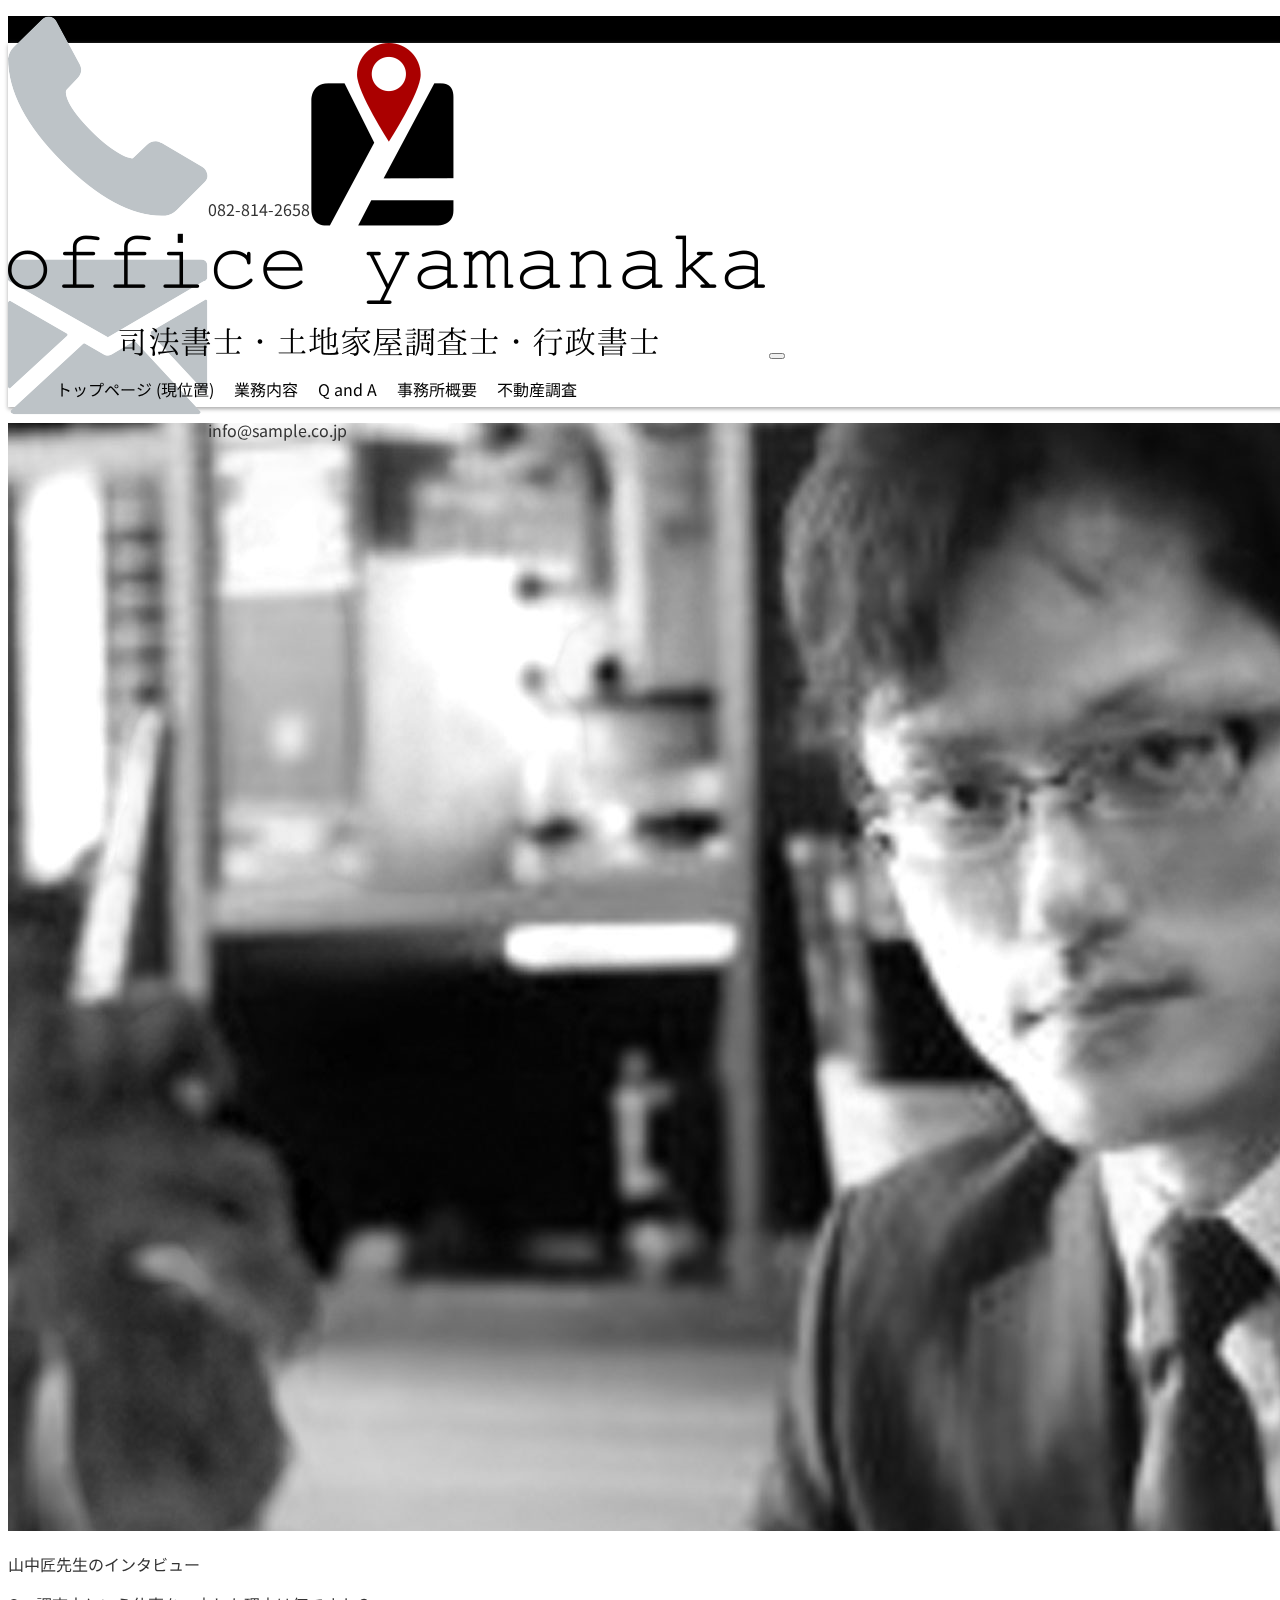
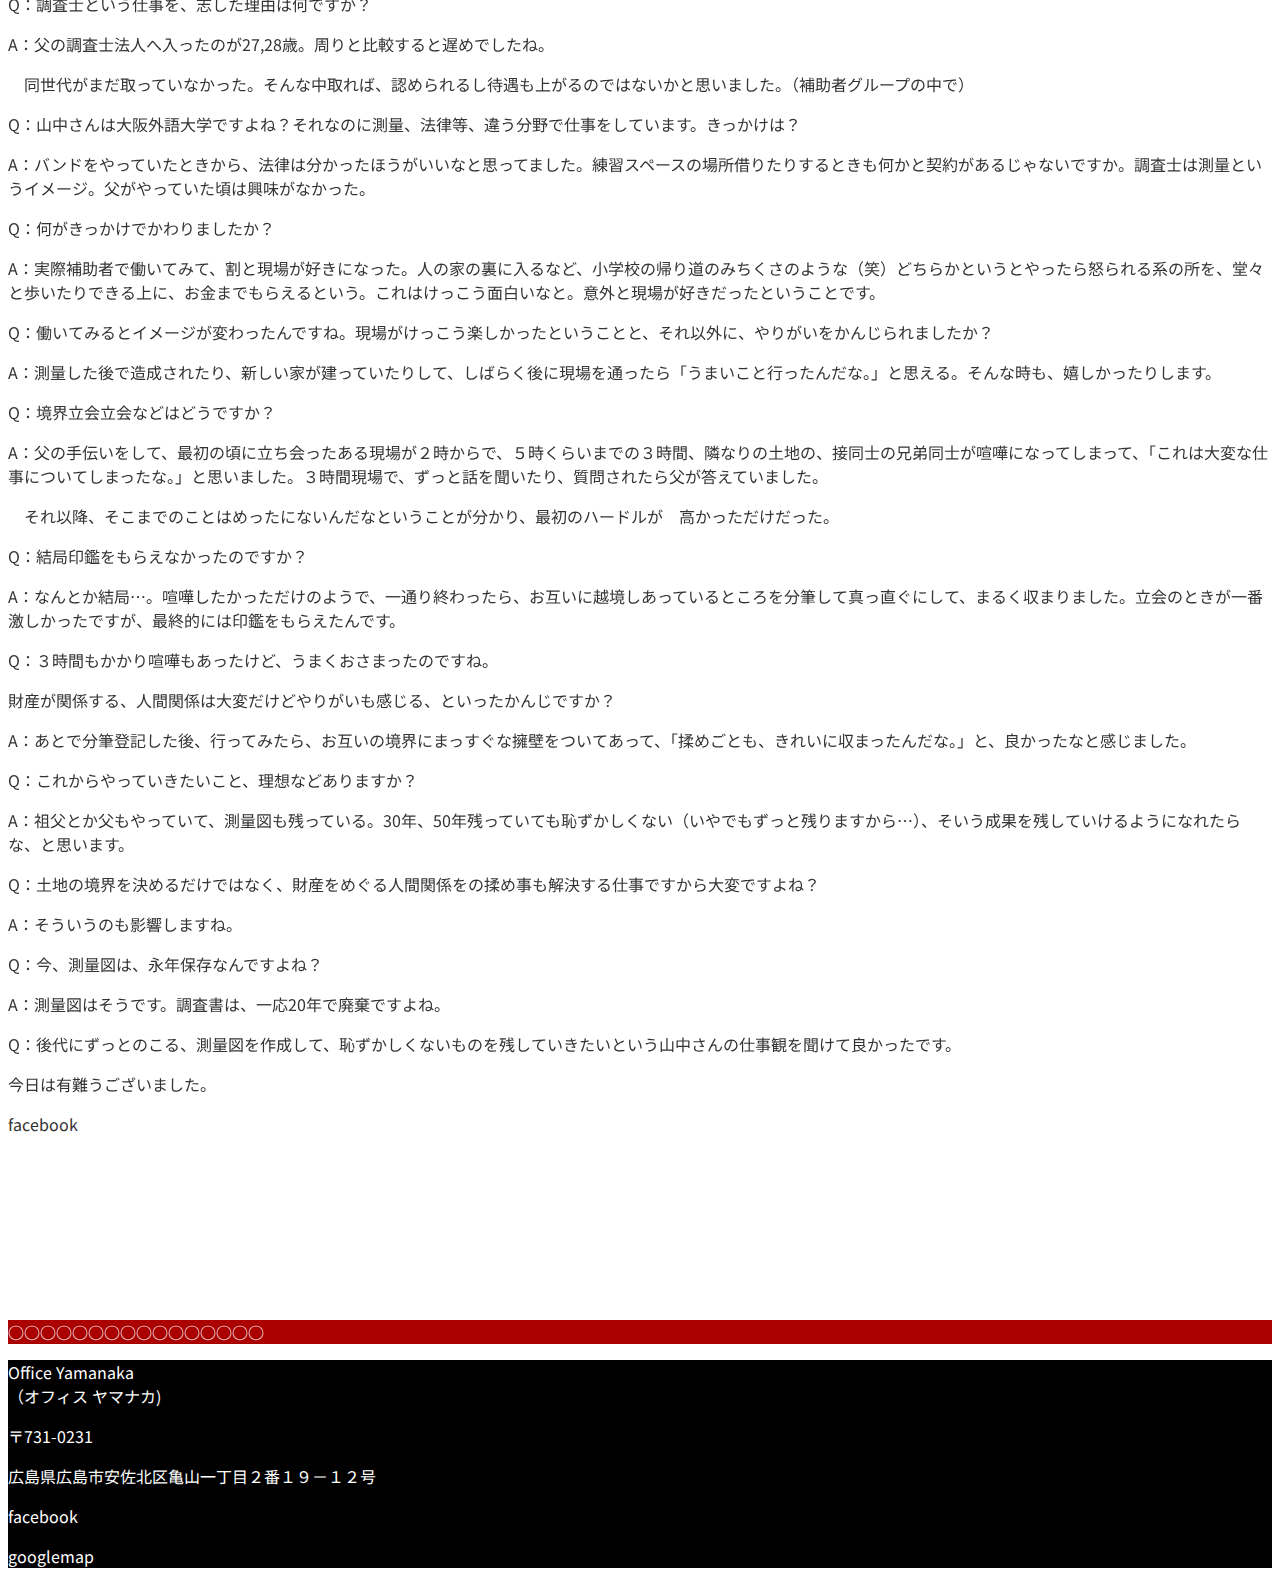
<file: page-profile.html>
<!DOCTYPE html>
<html lang="ja">
<head>
<meta charset="UTF-8">
<meta name="viewport" content="width=device-width, initial-scale=1.0">
<meta http-equiv="X-UA-Compatible" content="ie=edge">
<title>Office Yamanaka</title>
<!-- <link rel="stylesheet" type="text/css" href="normalize.css"> -->
<!-- tokuhara add 2019.2.3 -->
<link rel="stylesheet" type="text/css" href="style.css">
<link href="https://fonts.googleapis.com/css?family=Noto+Serif+SC" rel="stylesheet">
<link href="https://fonts.googleapis.com/css?family=Sawarabi+Gothic" rel="stylesheet">
<!--y: 2/15 fontawesome-->
<link rel="stylesheet" href="https://use.fontawesome.com/releases/v5.7.2/css/all.css" integrity="sha384-fnmOCqbTlWIlj8LyTjo7mOUStjsKC4pOpQbqyi7RrhN7udi9RwhKkMHpvLbHG9Sr" crossorigin="anonymous">
<!--googlefonts-->
<link href="https://fonts.googleapis.com/css?family=Noto+Sans+JP:100" rel="stylesheet">

<!--<script src="https://ajax.googleapis.com/ajax/libs/jquery/2.1.4/jquery.min.js"></script>-->
<!-- Bootstrap -->
<link href="https://stackpath.bootstrapcdn.com/bootstrap/4.2.1/css/bootstrap.min.css" rel="stylesheet" integrity="sha384-GJzZqFGwb1QTTN6wy59ffF1BuGJpLSa9DkKMp0DgiMDm4iYMj70gZWKYbI706tWS"
    crossorigin="anonymous">
<!-- JavaScript -->
<!-- <script type="text/javascript" src="https://stackpath.bootstrapcdn.com/bootstrap/4.2.1/js/bootstrap.min.js"></script> -->
<!--
<script src="https://stackpath.bootstrapcdn.com/bootstrap/4.2.1/js/bootstrap.bundle.min.js" integrity="sha384-zDnhMsjVZfS3hiP7oCBRmfjkQC4fzxVxFhBx8Hkz2aZX8gEvA/jsP3eXRCvzTofP"
    crossorigin="anonymous"></script>
-->
<!--plugin-->
<link rel="stylesheet" href="https://unpkg.com/aos@next/dist/aos.css" />

</head>
<body>
<!---->
<header>
    <div class="row justify-content-start header-top py-2">
		<div class="col-md-2">
        <p><img src="images/tel.png" alt="">082-814-2658 </p>
      </div>
			<div class="col-md-2">
        <p><img src="images/mail.png" alt="">info@sample.co.jp</p>
      </div>
    </div>
    <nav class="navbar navbar-expand-md navbar-light static-top">
  <div class="container">
    <a class="navbar-brand" href="#">
          <img src="images/logo1.png" class="img-fluid" alt="">
        </a>
    <button class="navbar-toggler" type="button" data-toggle="collapse" data-target="#navbarResponsive" aria-controls="navbarResponsive" aria-expanded="false" aria-label="Toggle navigation">
          <span class="navbar-toggler-icon"></span>
        </button>
    <div class="collapse navbar-collapse" id="navbarResponsive">
      <ul class="navbar-nav ml-auto">
        <li class="nav-item active">
          <a class="nav-link pl-1" href="front-page.php">トップページ <span class="sr-only">(現位置)</span></a>
        </li>
        <li class="nav-item">
          <a class="nav-link pl-1" href="page-business.php">業務内容</a>
        </li>
        <li class="nav-item">
         <a class="nav-link pl-1" href="page-question.php">Q and A</a>
        </li>
        <li class="nav-item">
          <a class="nav-link pl-1" href="page-profile.php">事務所概要</a>
        </li>
        <li class="nav-item">
          <a class="nav-link pl-1" href="page-research.php">不動産調査</a>
        </li>
      </ul>
    </div>
  </div>
</nav>
</header>

<br>
<br>
<br>
<br>
<!--メンバー紹介-->
<div class="container">
  <div class="row m-2 border-top border-bottom" >
    <div class="col-12" data-aos="fade" data-aos-offset="200" data-aos-duration="1000">
      <p class="h4 py-3">メンバー紹介</p>
		<p class="h3 py-1">【山中匠】</p>
    </div>
  </div>
</div>
<div class="container">
  <div class="row">
    <div class="col-md-8">
      <div class="card border-white" data-aos="fade" data-aos-offset="200" data-aos-duration="1000">
		  <img class="card-img-top" src="images/member.jpg" alt="">
        <div class="card-body">
          <p class="card-text"> 
			<!-- wp:paragraph -->
<p class="h3 pb-3">山中匠先生のインタビュー</p>
<!-- /wp:paragraph -->

<!-- wp:paragraph -->
<p>Q：調査士という仕事を、志した理由は何ですか？</p>
<!-- /wp:paragraph -->

<!-- wp:paragraph -->
<p>A：父の調査士法人へ入ったのが27,28歳。周りと比較すると遅めでしたね。</p>
<!-- /wp:paragraph -->

<!-- wp:paragraph -->
<p>　同世代がまだ取っていなかった。そんな中取れば、認められるし待遇も上がるのではないかと思いました。（補助者グループの中で）</p>
<!-- /wp:paragraph -->

<!-- wp:paragraph -->
<p>Q：山中さんは大阪外語大学ですよね？それなのに測量、法律等、違う分野で仕事をしています。きっかけは？</p>
<!-- /wp:paragraph -->

<!-- wp:paragraph -->
<p>A：バンドをやっていたときから、法律は分かったほうがいいなと思ってました。練習スペースの場所借りたりするときも何かと契約があるじゃないですか。調査士は測量というイメージ。父がやっていた頃は興味がなかった。</p>
<!-- /wp:paragraph -->

<!-- wp:paragraph -->
<p>Q：何がきっかけでかわりましたか？</p>
<!-- /wp:paragraph -->

<!-- wp:paragraph -->
<p>A：実際補助者で働いてみて、割と現場が好きになった。人の家の裏に入るなど、小学校の帰り道のみちくさのような（笑）どちらかというとやったら怒られる系の所を、堂々と歩いたりできる上に、お金までもらえるという。これはけっこう面白いなと。意外と現場が好きだったということです。</p>
<!-- /wp:paragraph -->

<!-- wp:paragraph -->
<p>Q：働いてみるとイメージが変わったんですね。現場がけっこう楽しかったということと、それ以外に、やりがいをかんじられましたか？</p>
<!-- /wp:paragraph -->

<!-- wp:paragraph -->
<p>A：測量した後で造成されたり、新しい家が建っていたりして、しばらく後に現場を通ったら「うまいこと行ったんだな。」と思える。そんな時も、嬉しかったりします。</p>
<!-- /wp:paragraph -->

<!-- wp:paragraph -->
<p>Q：境界立会立会などはどうですか？</p>
<!-- /wp:paragraph -->

<!-- wp:paragraph -->
<p>A：父の手伝いをして、最初の頃に立ち会ったある現場が２時からで、５時くらいまでの３時間、隣なりの土地の、接同士の兄弟同士が喧嘩になってしまって、「これは大変な仕事についてしまったな。」と思いました。３時間現場で、ずっと話を聞いたり、質問されたら父が答えていました。</p>
<!-- /wp:paragraph -->

<!-- wp:paragraph -->
<p>　それ以降、そこまでのことはめったにないんだなということが分かり、最初のハードルが　高かっただけだった。</p>
<!-- /wp:paragraph -->

<!-- wp:paragraph -->
<p>Q：結局印鑑をもらえなかったのですか？</p>
<!-- /wp:paragraph -->

<!-- wp:paragraph -->
<p>A：なんとか結局…。喧嘩したかっただけのようで、一通り終わったら、お互いに越境しあっているところを分筆して真っ直ぐにして、まるく収まりました。立会のときが一番激しかったですが、最終的には印鑑をもらえたんです。</p>
<!-- /wp:paragraph -->

<!-- wp:paragraph -->
<p>Q：３時間もかかり喧嘩もあったけど、うまくおさまったのですね。</p>
<!-- /wp:paragraph -->

<!-- wp:paragraph -->
<p>財産が関係する、人間関係は大変だけどやりがいも感じる、といったかんじですか？</p>
<!-- /wp:paragraph -->

<!-- wp:paragraph -->
<p>A：あとで分筆登記した後、行ってみたら、お互いの境界にまっすぐな擁壁をついてあって、「揉めごとも、きれいに収まったんだな。」と、良かったなと感じました。</p>
<!-- /wp:paragraph -->

<!-- wp:paragraph -->
<p>Q：これからやっていきたいこと、理想などありますか？</p>
<!-- /wp:paragraph -->

<!-- wp:paragraph -->
<p>A：祖父とか父もやっていて、測量図も残っている。30年、50年残っていても恥ずかしくない（いやでもずっと残りますから…）、そいう成果を残していけるようになれたらな、と思います。</p>
<!-- /wp:paragraph -->

<!-- wp:paragraph -->
<p>Q：土地の境界を決めるだけではなく、財産をめぐる人間関係をの揉め事も解決する仕事ですから大変ですよね？</p>
<!-- /wp:paragraph -->

<!-- wp:paragraph -->
<p>A：そういうのも影響しますね。</p>
<!-- /wp:paragraph -->

<!-- wp:paragraph -->
<p>Q：今、測量図は、永年保存なんですよね？</p>
<!-- /wp:paragraph -->

<!-- wp:paragraph -->
<p>A：測量図はそうです。調査書は、一応20年で廃棄ですよね。</p>
<!-- /wp:paragraph -->

<!-- wp:paragraph -->
<p>Q：後代にずっとのこる、測量図を作成して、恥ずかしくないものを残していきたいという山中さんの仕事観を聞けて良かったです。</p>
<!-- /wp:paragraph -->

<!-- wp:paragraph -->
<p>今日は有難うございました。</p>
<!-- /wp:paragraph -->
			</p>
        </div>
      </div>
    </div>
    <div class="col-md-4">
      <div class="card card-body">facebook<br>
        <br>
        <br>
        <br>
        <br>
        <br>
        <br>
      </div>
    </div>
  </div>
  <br>
</div>
	
<footer>
	<div class="container-fluid">
  <!--三段に変更-->
  <div class="row footer-top">
    <div class="ml-5">
      <p>○○○○○○○○○○○○○○○○</p>
    </div>
  </div>
  <div class="row footer-bottom">
    <div class="col-md-4 p-4">
      <p>Office Yamanaka<br>
        （オフィス ヤマナカ)</p>
      <p>〒731-0231</p>
      <p>広島県広島市安佐北区亀山一丁目２番１９－１２号</p>
    </div>
    <div class="col-md-4 p-4">
      <p>facebook</p>
    </div>
    <div class="col-md-4 p-4">
      <p>googlemap</p>
    </div>
  </div>
	</div>
</footer>

<!-- jQuery読み込み -->
<script src="https://code.jquery.com/jquery-3.3.1.slim.min.js" integrity="sha384-q8i/X+965DzO0rT7abK41JStQIAqVgRVzpbzo5smXKp4YfRvH+8abtTE1Pi6jizo" crossorigin="anonymous"></script>
<!-- PopperのJS読み込み -->
<script src="https://cdnjs.cloudflare.com/ajax/libs/popper.js/1.14.7/umd/popper.min.js" integrity="sha384-UO2eT0CpHqdSJQ6hJty5KVphtPhzWj9WO1clHTMGa3JDZwrnQq4sF86dIHNDz0W1" crossorigin="anonymous"></script>
<!-- BootstrapのJS読み込み -->
<script src="https://stackpath.bootstrapcdn.com/bootstrap/4.3.1/js/bootstrap.min.js" integrity="sha384-JjSmVgyd0p3pXB1rRibZUAYoIIy6OrQ6VrjIEaFf/nJGzIxFDsf4x0xIM+B07jRM" crossorigin="anonymous"></script>

<!--<script type="text/javascript" src="js/script.js"></script>-->
<script src="https://unpkg.com/aos@next/dist/aos.js"></script>
  <script>
    AOS.init();
  </script>
<!-- <script src="js/jquery.fadethis.min.js"></script>
<script>$(window).fadeThis();</script>  -->
</body>
</html>
</file>
<file: style.css>
@charset "UTF-8";
body {
  padding-top: 5rem;
  box-sizing: border-box;
  font-weight: normal;
  color: #333; }
  body:not(.home) section {
    padding-top: 5rem; }

div .container #front-container {
  overflow: hidden !important; }

div, ul, li, h1, h2, h3, h4, h5, p {
  font-family: 'Noto Sans JP', sans-serif;
  box-sizing: border-box; }

li {
  list-style: none; }

a {
  color: black;
  text-decoration: none; }
  a:hover {
    cursor: pointer; }
  a:visited, a:link {
    color: black; }

/*各ページヘッダー画像*/
.card-img-overlay {
  padding-top: 1.25rem; }
  .card-img-overlay .card-title {
    margin-bottom: .75rem;
    display: block;
    padding: .5rem;
    font-size: 1.2em;
    width: 100%;
    color: black;
    font-weight: bold;
    bottom: 0%;
    background-color: rgba(255, 255, 255, 0.5); }

/*facebookボタン*/
.fb-iconcolor {
  size: 32px;
  color: #3b5998; }

/*top page header*/
header {
  width: 100%;
  height: auto;
  position: fixed;
  top: 0;
  z-index: 100;
  background-color: #fff; }
  header .header-top {
    background-color: black;
    height: 3vh;
    width: 100%; }
  header .navbar-brand {
    width: 15vw;
    height: auto; }

.navbar {
  box-shadow: 0px 2px 4px #aaa; }

.navbar-nav ul {
  box-sizing: border-box;
  width: 100%;
  padding: 4px;
  list-style: none;
  text-align: center; }
.navbar-nav li {
  white-space: nowrap;
  margin: 0 8px;
  display: inline-block; }
  .navbar-nav li .block {
    display: block;
    text-align: left; }
  .navbar-nav li a {
    text-decoration: none;
    padding-bottom: 3px;
    display: block; }
    .navbar-nav li a:after {
      content: '';
      width: 0;
      transition: all 0.3s ease;
      border-bottom: 3px solid #aa0000;
      display: block; }
    .navbar-nav li a:hover:after {
      width: 100%;
      border-bottom: 3px solid #aa0000; }
    .navbar-nav li a .dropdown-menu {
      width: 260px; }
      .navbar-nav li a .dropdown-menu:active {
        background-color: #aa0000;
        color: #fff; }
  .navbar-nav li .whitespace {
    display: block; }

ul .dropdown-menu {
  min-width: 270px; }
  ul .dropdown-menu .dropdown-item {
    padding: .25rem .5rem !important; }
    ul .dropdown-menu .dropdown-item:hover {
      background-color: #fff; }
    ul .dropdown-menu .dropdown-item:active {
      background-color: #aa0000; }

/*front page message*/
#message-section h2 {
  font-size: 3.5vw;
  letter-spacing: 0.07em; }
#message-section p {
  font-size: 2vw;
  letter-spacing: 0.07em; }

/* TOPのメンバー紹介ページ */
.card_img {
  position: relative; }
  .card_img p {
    display: block;
    width: 100%;
    padding-top: 20px;
    padding-left: 20px;
    padding-right: 20px;
    padding-bottom: 10px;
    position: absolute;
    color: #fff;
    font-weight: bold;
    bottom: 0%;
    -webkit-box-shadow: inset 5px -21px 14px 34px rgba(0, 0, 0, 0.68);
    box-shadow: inset 5px -21px 14px 34px rgba(0, 0, 0, 0.68); }

.team-name-box {
  position: absolute;
  top: 50%;
  left: 50%;
  -webkit-transform: translate(-50%, -50%);
  -moz-transform: translate(-50%, -50%);
  -ms-transform: translate(-50%, -50%);
  -o-transform: translate(-50%, -50%);
  transform: translate(-50%, -50%);
  height: auto;
  width: 80%;
  border: 0.5px solid #eee;
  text-align: center;
  background-color: #fff; }

.card-footer {
  margin: 1.25rem;
  padding: 0px;
  border-top: none;
  background-color: white; }

/* 	プロフィールのボタン */
a .profile-button {
  height: 54px;
  text-align: center;
  text-decoration: none;
  line-height: 54px;
  outline: none;
  -webkit-box-sizing: border-box;
  -moz-box-sizing: border-box;
  box-sizing: border-box;
  -webkit-transition: all .3s;
  transition: all .3s;
  background-color: #aa0000;
  border: 2px solid #aa0000;
  color: #fff;
  line-height: 50px;
  display: block;
  width: 100%; }
  a .profile-button::before, a .profile-button::after {
    position: absolute;
    z-index: -1;
    display: block;
    content: ''; }
  a .profile-button::before, a .profile-button::after {
    -webkit-box-sizing: border-box;
    -moz-box-sizing: border-box;
    box-sizing: border-box;
    -webkit-transition: all .3s;
    transition: all .3s; }
  a .profile-button:hover {
    background-color: #fff;
    border-color: #aa0000;
    color: #aa0000; }

/*プロフィール個別ページ*/
.member_line {
  background-color: #aa0000;
  padding: .5em;
  color: #fff; }

/*front お客様の声*/
#box-section {
  padding-top: 1.5rem;
  padding-bottom: 1.5rem; }
  #box-section .container .box-lists .customor-box {
    height: 25vh;
    border: 1px solid #eeee;
    background-color: #fcfcfc;
    box-shadow: 2px 2px 5px -2px #000000;
    display: flex;
    flex-wrap: wrap;
    font-size: 1rem;
    word-wrap: break-all; }
  #box-section .customor-box i {
    color: #aa0000; }
  #box-section a {
    text-decoration: none; }
    #box-section a p {
      height: 54px;
      text-align: center;
      text-decoration: none;
      line-height: 54px;
      outline: none;
      -webkit-box-sizing: border-box;
      -moz-box-sizing: border-box;
      box-sizing: border-box;
      -webkit-transition: all .3s;
      transition: all .3s;
      background-color: #aa0000;
      border: 2px solid #aa0000;
      color: #fff;
      line-height: 50px;
      display: block;
      width: 100%;
      align-items: flex-end; }
      #box-section a p::before, #box-section a p::after {
        position: absolute;
        z-index: -1;
        display: block;
        content: ''; }
      #box-section a p::before, #box-section a p::after {
        -webkit-box-sizing: border-box;
        -moz-box-sizing: border-box;
        box-sizing: border-box;
        -webkit-transition: all .3s;
        transition: all .3s; }
      #box-section a p:hover {
        background-color: #fff;
        border-color: #aa0000;
        color: #aa0000; }

/*news */
#blog-section .calender-red {
  background-color: #aa0000;
  color: #fff;
  display: block;
  margin: 3px;
  padding: 1rem;
  text-align: center; }
#blog-section .calender-bottom {
  background-color: black;
  color: #fff;
  display: block;
  margin: 3px;
  padding: 0.3rem 1rem;
  text-align: center; }
#blog-section a {
  height: 54px;
  text-align: center;
  text-decoration: none;
  line-height: 54px;
  outline: none;
  -webkit-box-sizing: border-box;
  -moz-box-sizing: border-box;
  box-sizing: border-box;
  -webkit-transition: all .3s;
  transition: all .3s;
  background-color: #aa0000;
  border: 2px solid #aa0000;
  color: #fff;
  line-height: 50px;
  display: block;
  width: 100%; }
  #blog-section a::before, #blog-section a::after {
    position: absolute;
    z-index: -1;
    display: block;
    content: ''; }
  #blog-section a::before, #blog-section a::after {
    -webkit-box-sizing: border-box;
    -moz-box-sizing: border-box;
    box-sizing: border-box;
    -webkit-transition: all .3s;
    transition: all .3s; }
  #blog-section a:hover {
    background-color: #fff;
    border-color: #aa0000;
    color: #aa0000; }

/*footer詳細ページ*/
.footer-top {
  background-color: #aa0000;
  color: #fff; }

.footer-bottom {
  height: auto;
  background-color: black;
  color: white; }

/*お客さまの声詳細ページ*/
div .enjoy-css {
  -webkit-box-sizing: content-box;
  -moz-box-sizing: content-box;
  box-sizing: content-box;
  display: block;
  width: 100%;
  height: auto;
  position: relative;
  padding: 1em;
  margin: 2em;
  border: 1.5px solid #aa0000;
  color: #595959;
  text-align: center;
  -o-text-overflow: ellipsis;
  text-overflow: ellipsis;
  -webkit-box-shadow: 2px 2px 2px 0 rgba(0, 0, 0, 0.3);
  box-shadow: 2px 2px 2px 0 rgba(0, 0, 0, 0.3); }
div ul#tab_headline {
  margin: 10px 0px 0 0;
  padding: 0; }
  div ul#tab_headline li {
    border-bottom: 1px solid #aa0000;
    display: block;
    width: 99%;
    height: auto;
    line-height: auto;
    margin: 1rem 0;
    background-color: #fff;
    text-align: left;
    cursor: pointer; }
    div ul#tab_headline li.current {
      background-color: #fff; }
div ul#tab_content {
  margin: 10px 0 0 0px;
  padding: 0; }
  div ul#tab_content li {
    display: none;
    vertical-align: top;
    height: auto;
    background-color: #fff;
    padding: 5%;
    z-index: 2; }
    div ul#tab_content li.current {
      display: block; }

.custmor_voice_text {
  text-align: left; }

.customer-button {
  height: 54px;
  text-align: center;
  text-decoration: none;
  line-height: 54px;
  outline: none;
  -webkit-box-sizing: border-box;
  -moz-box-sizing: border-box;
  box-sizing: border-box;
  -webkit-transition: all .3s;
  transition: all .3s;
  background-color: #aa0000;
  border: 2px solid #aa0000;
  color: #fff;
  line-height: 50px;
  display: block;
  width: 100%; }
  .customer-button::before, .customer-button::after {
    position: absolute;
    z-index: -1;
    display: block;
    content: ''; }
  .customer-button::before, .customer-button::after {
    -webkit-box-sizing: border-box;
    -moz-box-sizing: border-box;
    box-sizing: border-box;
    -webkit-transition: all .3s;
    transition: all .3s; }
  .customer-button:hover {
    background-color: #fff;
    border-color: #aa0000;
    color: #aa0000; }

/*Q and A詳細ページ*/
.q-and-a-select {
  background-image: linear-gradient(to right, rgba(0, 0, 0, 0) 50%, #aa0000 50%);
  background-position: 0 0;
  background-size: 200% auto;
  transition: .5s; }
  .q-and-a-select:hover {
    background-position: -100% 0; }
  .q-and-a-select a {
    color: black;
    text-decoration: none;
    display: block; }
    .q-and-a-select a:hover {
      color: #fff; }
  .q-and-a-select a {
    padding: .5rem; }

/*業務内容アーカイブページ*/
.details {
  justify-content: space-around;
  list-style: none;
  width: 100%;
  margin: 1em auto;
  padding: 0;
  text-align: center; }
  .details div {
    position: relative; }
  .details dl {
    box-sizing: border-box !important;
    position: absolute;
    top: 0;
    margin: 0;
    padding: 16px 24px;
    color: #fff;
    background: rgba(205, 92, 92, 0.9); }
    .details dl dd {
      margin: 0;
      font-size: 10px;
      text-align: justify;
      word-break: break-all; }
      .details dl dd:not(:first-child) {
        margin-top: .5em; }
      .details dl dd:last-of-type {
        text-align: right; }
  .details a {
    padding: .5em;
    background: #fff;
    text-decoration: inherit; }
  .details .type1 {
    overflow: hidden; }
    .details .type1 dl {
      transition: opacity 0.6s, transform 0.6s cubic-bezier(0.215, 0.61, 0.355, 1); }
    .details .type1:not(:hover) dl {
      opacity: 0;
      transform: translateY(100%); }

/*業務内容シングルページ*/
.job_content_overlay {
  margin-bottom: .75rem;
  display: block;
  padding: .5rem;
  font-size: 1.2em;
  width: 100%;
  color: black;
  font-weight: bold;
  bottom: 0%;
  background-color: white; }

.job-content-select {
  background-image: linear-gradient(to right, rgba(0, 0, 0, 0) 50%, #aa0000 50%);
  background-position: 0 0;
  background-size: 200% auto;
  transition: .5s; }
  .job-content-select:hover {
    background-position: -100% 0; }
  .job-content-select a {
    color: black;
    text-decoration: none;
    display: block; }
    .job-content-select a:hover {
      color: #fff; }
  .job-content-select a {
    padding: .5rem; }

.hidden_box {
  margin: 2em 0;
  /*前後の余白*/
  padding: 0; }
  .hidden_box label {
    padding: 15px;
    font-weight: bold;
    border: solid 2px #aa0000;
    cursor: pointer; }
    .hidden_box label:hover {
      background: #aa0000;
      color: #fff; }
  .hidden_box input {
    display: none; }
  .hidden_box .hidden_show {
    height: 0;
    padding: 0;
    overflow: hidden;
    opacity: 0;
    transition: 0.8s; }
  .hidden_box input:checked ~ .hidden_show {
    padding: 10px 0;
    height: auto;
    opacity: 1; }

/* about us ページ */
#para1 {
  padding-top: 0rem; }

.first {
  height: 80vh;
  background-image: url("images/drone.jpg");
  background-position: center center;
  background-attachment: fixed;
  background-size: cover;
  background-repeat: no-repeat;
  padding-right: 0px;
  padding-left: 0px; }

.for-bgimage {
  background-color: rgba(255, 255, 255, 0.5);
  height: 100vh;
  padding-right: 0px;
  padding-left: 0px; }

.about_us_titile {
  width: 100%;
  height: 40%;
  background-color: rgba(40, 40, 40, 0.5); }

.first h3, .first p {
  text-align: center;
  padding-top: 10vh;
  color: #fff;
  text-shadow: 0 0 10px #000; }

.article2 {
  height: auto;
  background-color: #fff; }
  .article2 td {
    word-break: keep-all;
    width: 8%; }
  .article2 h4 {
    text-align: center;
    text-shadow: 0 0 10px #fff; }

.first::before {
  content: "";
  display: block;
  min-width: 100vw;
  min-height: 80vh;
  background-position: center center;
  background-size: cover;
  background-repeat: no-repeat;
  position: fixed;
  top: 0;
  left: 0;
  z-index: -1; }

.article1 {
  position: relative;
  margin: -9% 0; }
  .article1:before {
    content: '';
    position: absolute;
    top: 0;
    left: 0;
    width: 100%;
    height: 100%;
    background-color: #aa0000;
    -webkit-transform-origin: left center;
    -ms-transform-origin: left center;
    transform-origin: left center;
    -webkit-transform: skew(0deg, 5deg);
    -ms-transform: skew(0deg, 5deg);
    transform: skew(0deg, 5deg);
    z-index: 0; }
  .article1 p {
    padding: 8vh 0 8vh 0;
    text-align: center;
    font-size: 1.7vw;
    word-break: keep-all;
    color: #fff; }

.article3 {
  height: auto;
  background-color: #fff;
  overflow: hidden;
  z-index: -1; }
  .article3 h4 {
    text-align: center;
    padding-top: 10vh;
    color: #2d2d2d; }

.another {
  margin-top: -30px;
  margin-bottom: 30px;
  display: block;
  font-size: 20px; }

/* Timeline */
/*===============*/
/*Combined*/
.timeline-container ul {
  padding: 0px; }

.timeline-container,
.timeline-container li {
  position: relative; }

.timeline-container:after,
.timeline-container li:before,
.timeline-container li > div:before,
.timeline-container li:first-child div:after,
.timeline-container li:last-child div:after {
  content: '';
  position: absolute; }

/* color */
.timeline-container li > div,
.timeline-container li:before,
.timeline-container li > div:before,
.timeline-container:after {
  background-color: #dee2e6; }

.timeline-container:after,
.timeline-container li small,
.timeline-container li:first-child div:after,
.timeline-container li:last-child div:after {
  left: 50%;
  transform: translateX(-50%); }

.timeline-container li small,
.timeline-container li > div:before {
  top: 50%;
  transform: translateY(-50%); }

/*clearfix*/
.timeline-container li:after {
  clear: both;
  content: '';
  display: table; }

.timeline-container li {
  margin: 60px 0; }

.timeline-container li:first-child {
  margin-top: 0; }

.timeline-container li:last-child {
  margin-bottom: 0; }

/*timeline content*/
.timeline-container li > div {
  width: 40%;
  color: #333;
  padding: 15px 25px;
  border-radius: 1px; }

.timeline-container li:nth-child(odd) > div {
  float: left; }

.timeline-container li:nth-child(even) > div {
  float: right; }

/* Main vertical line middile */
.timeline-container:after {
  width: 2px;
  height: 100%;
  top: 0;
  bottom: 0; }

/* date */
.timeline-container li small {
  position: absolute;
  color: #333;
  font-size: 13px;
  font-weight: 600;
  margin-left: 20px; }

.timeline-container li:nth-child(even) small {
  margin-left: 0;
  left: auto;
  right: 50%;
  margin-right: 20px; }

/* Square */
.timeline-container li:before {
  height: 7px;
  width: 8px;
  border: 3px solid #fff;
  z-index: 2;
  left: 50%;
  top: 50%;
  transform: translate(-50%, -50%); }

/* Horizontal line */
.timeline-container li > div:before {
  height: 2px;
  left: 40%;
  width: 10%; }

.timeline-container li:nth-child(even) div:before {
  left: auto;
  right: 40%; }

/* Remove the top part of main vertical line */
.timeline-container li:first-child div:after,
.timeline-container li:last-child div:after {
  width: 2px;
  top: 0;
  height: 50%;
  z-index: 1;
  background-color: #dee2e6; }

.timeline-container li:last-child div:after {
  top: auto;
  bottom: 0; }

/* Responsive CSS */
@media screen and (max-width: 767px) {
  .timeline-container li:nth-child(odd) > div,
  .timeline-container li:nth-child(even) > div {
    float: right;
    width: 95%; }

  .timeline-container li:first-child div:after,
  .timeline-container li:last-child div:after {
    content: none; }

  .timeline-container:after,
  .timeline-container li:first-child div:after,
  .timeline-container li:last-child div:after,
  .timeline-container li:before {
    top: 0;
    left: 0; }

  .timeline-container li > div:before {
    height: 0px; }

  .timeline-container li small,
  .timeline-container li:nth-child(even) small {
    top: 0;
    left: 3%;
    margin: 0;
    right: auto; }

  .timeline-container li {
    margin: 0;
    padding: 35px 0; }

  .timeline-container li:last-child > div:after {
    content: '';
    height: 7px;
    width: 8px;
    position: absolute;
    top: 100%;
    border: 3px solid #fff;
    z-index: 2;
    background-color: #00c4cc; } }
button:focus, .customor-box button:focus {
  outline: none; }

/*# sourceMappingURL=style.css.map */
</file>
